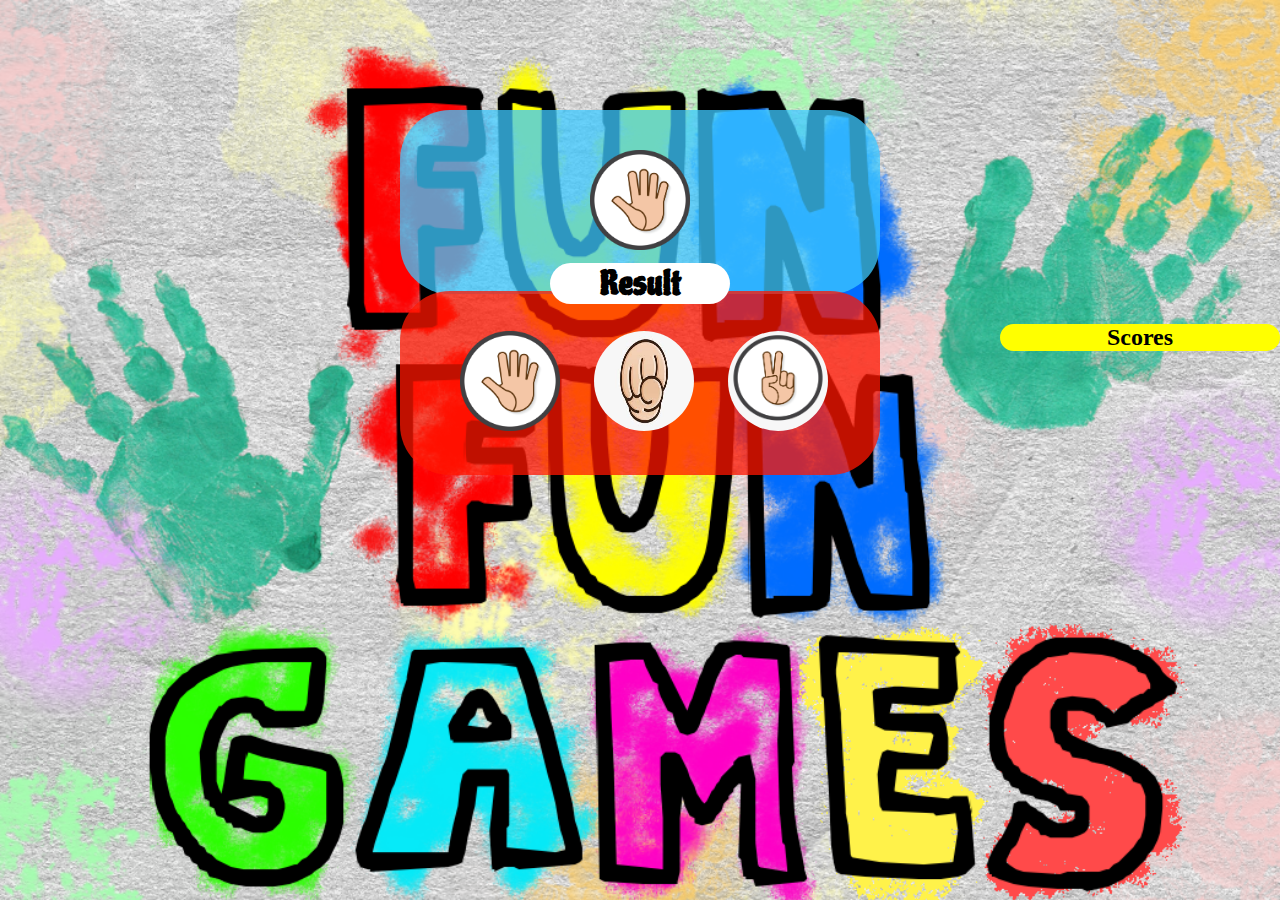
<file: Games/Rock Paper Scissors/games1.html>
<!DOCTYPE html>
<html>
<head>
    <title>Rock Paper Scissors</title>
    <link rel="stylesheet" href="style.css">
    <audio src="" id="myAudio"></audio>
    <link href="https://fonts.googleapis.com/css2?family=Lobster&family=Piedra&display=swap" rel="stylesheet"> 
</head>
<body>
    <div>
        <div class="computer">
            <img src="img/paper.png" id="paperc">
        </div>
    </div>
    <div id="hasil">
        <h1>Result</h1>
    </div>
    <div id="nilai">
        <h2>Scores</h2>
    </div>
    <div>
        <div class="player">
            <img src="img/paper.png" class="paper" onclick="start('paper')">
            <img src="img/rock.jpeg" class="rock" onclick="start('rock')" >
            <img src="img/scissors.png" class="scissors" onclick="start('scissors')">
        </div>
    </div>
    <script src="javaScript.js"></script>
</body>
</html>
</file>
<file: Games/Rock Paper Scissors/style.css>
*{
    margin:0;
    padding:0;
}

body{
    background-image: url('img/FunGames.png');
    background-repeat: no-repeat;
  background-size: cover;
}
.paper{
  margin-left: 60px;
  margin-top: 40px;
  margin-bottom: 40px;
  width: 100px;
  height: 100px;
}
.scissors{
  margin-left: 30px;
  margin-top: 40px;
  margin-bottom: 40px;
  width: 100px;
  height: 100px;
  border-radius: 50px;
}
.rock{
  margin-left: 30px;
  margin-top: 40px;
  margin-bottom: 40px;
  width: 100px;
  height: 100px;
  border-radius: 50px;
}
.computer{
  background-color: rgba(61, 200, 255, 0.753);
  margin-top: 110px;
  margin-left: 400px;
  margin-right: 400px;
  border-radius: 50px;
  margin-bottom: -131px;
  
}
h1{
  font-family: 'Piedra', cursive;
  text-align: center;
  background-color: white;
  margin-top: 100px;
  margin-bottom: 20px;
  margin-right: 550px;
  margin-left: 550px;
  border-radius: 100px;
}
#paperc{
  margin-left: 190px;
  margin-top: 40px;
  margin-bottom: 40px;
  width: 100px;
  height: 100px;
}
#hasil{
  position: relative;
  margin-top: -50px;
}
.player{
  background-color: rgba(255, 21, 0, 0.753);
  margin-top: -60px;
  margin-left: 400px;
  margin-right: 400px;
  border-radius: 50px;
}
#nilai{
  background-color: yellow;
  border-radius: 30px;
  text-align: center;
  position: relative;
  margin-left: 1000px;

}
h2{
  margin-top: 20px;
  
}
</file>
